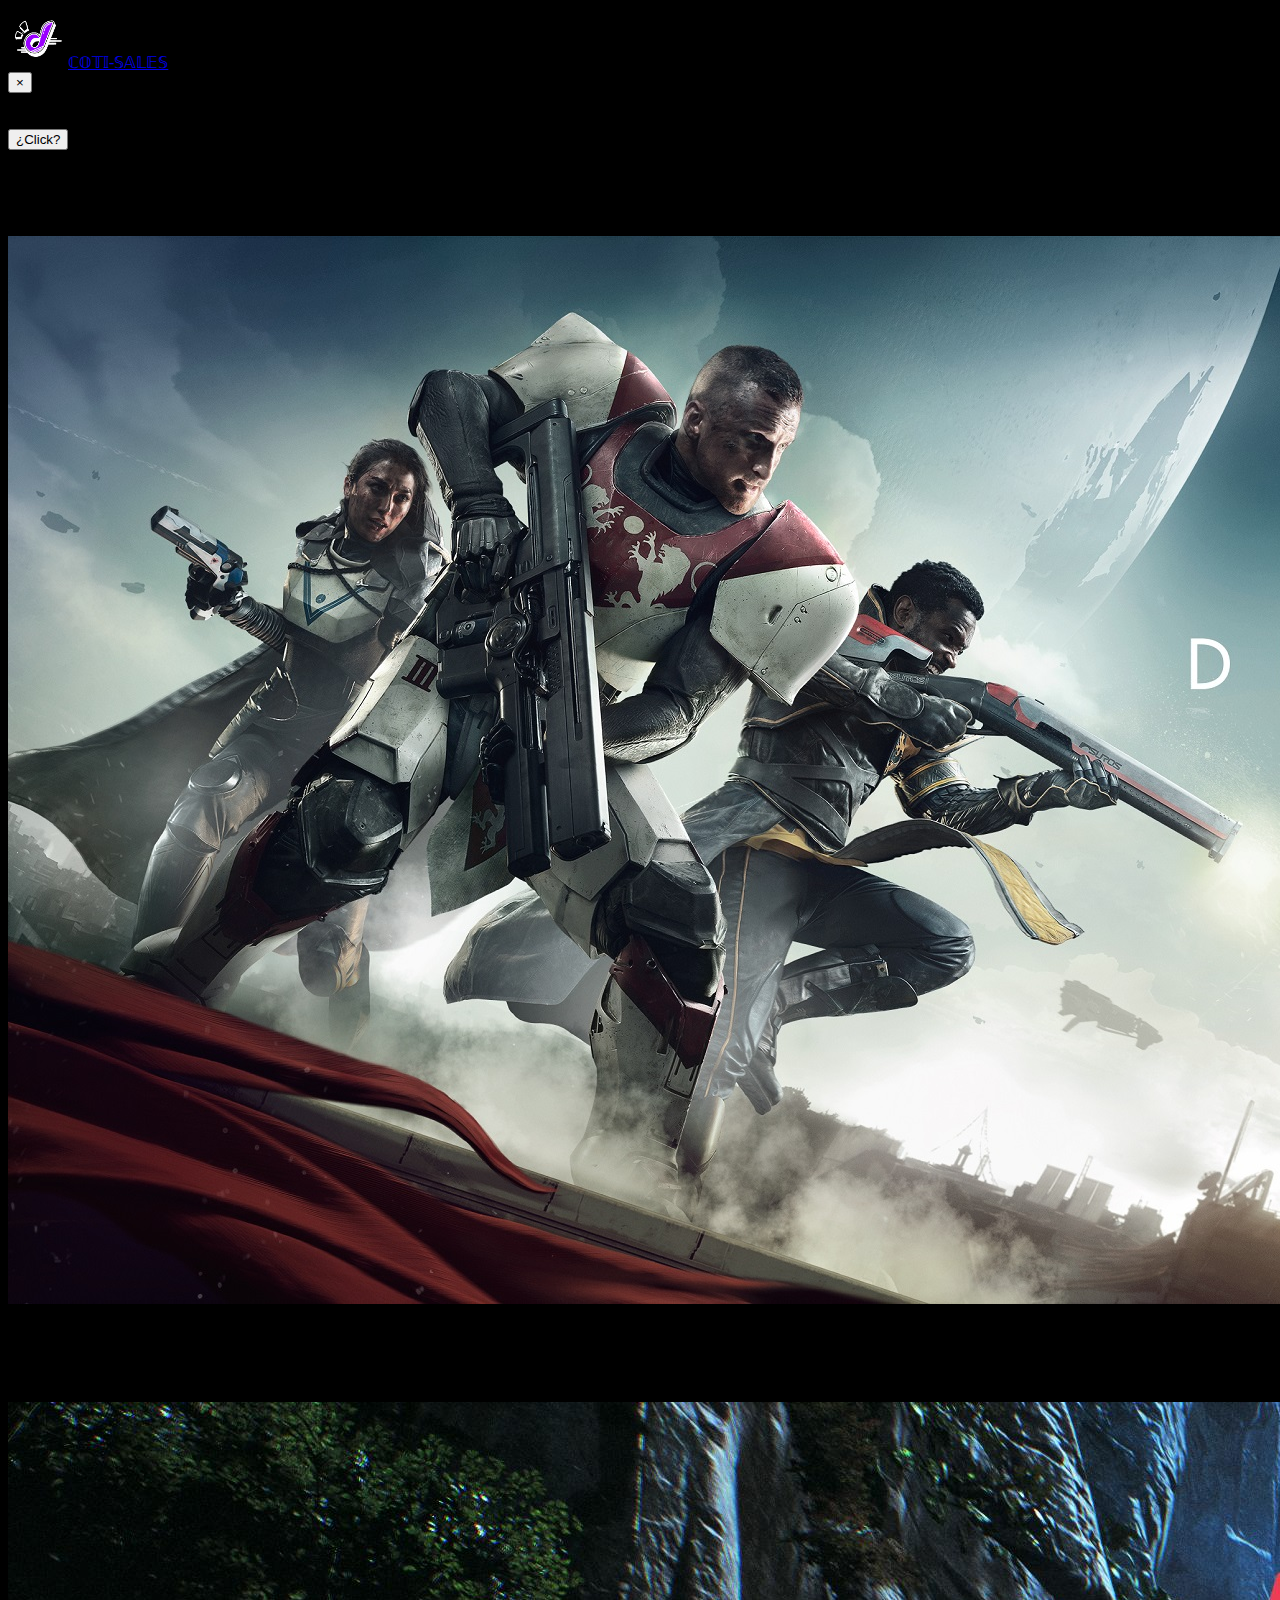
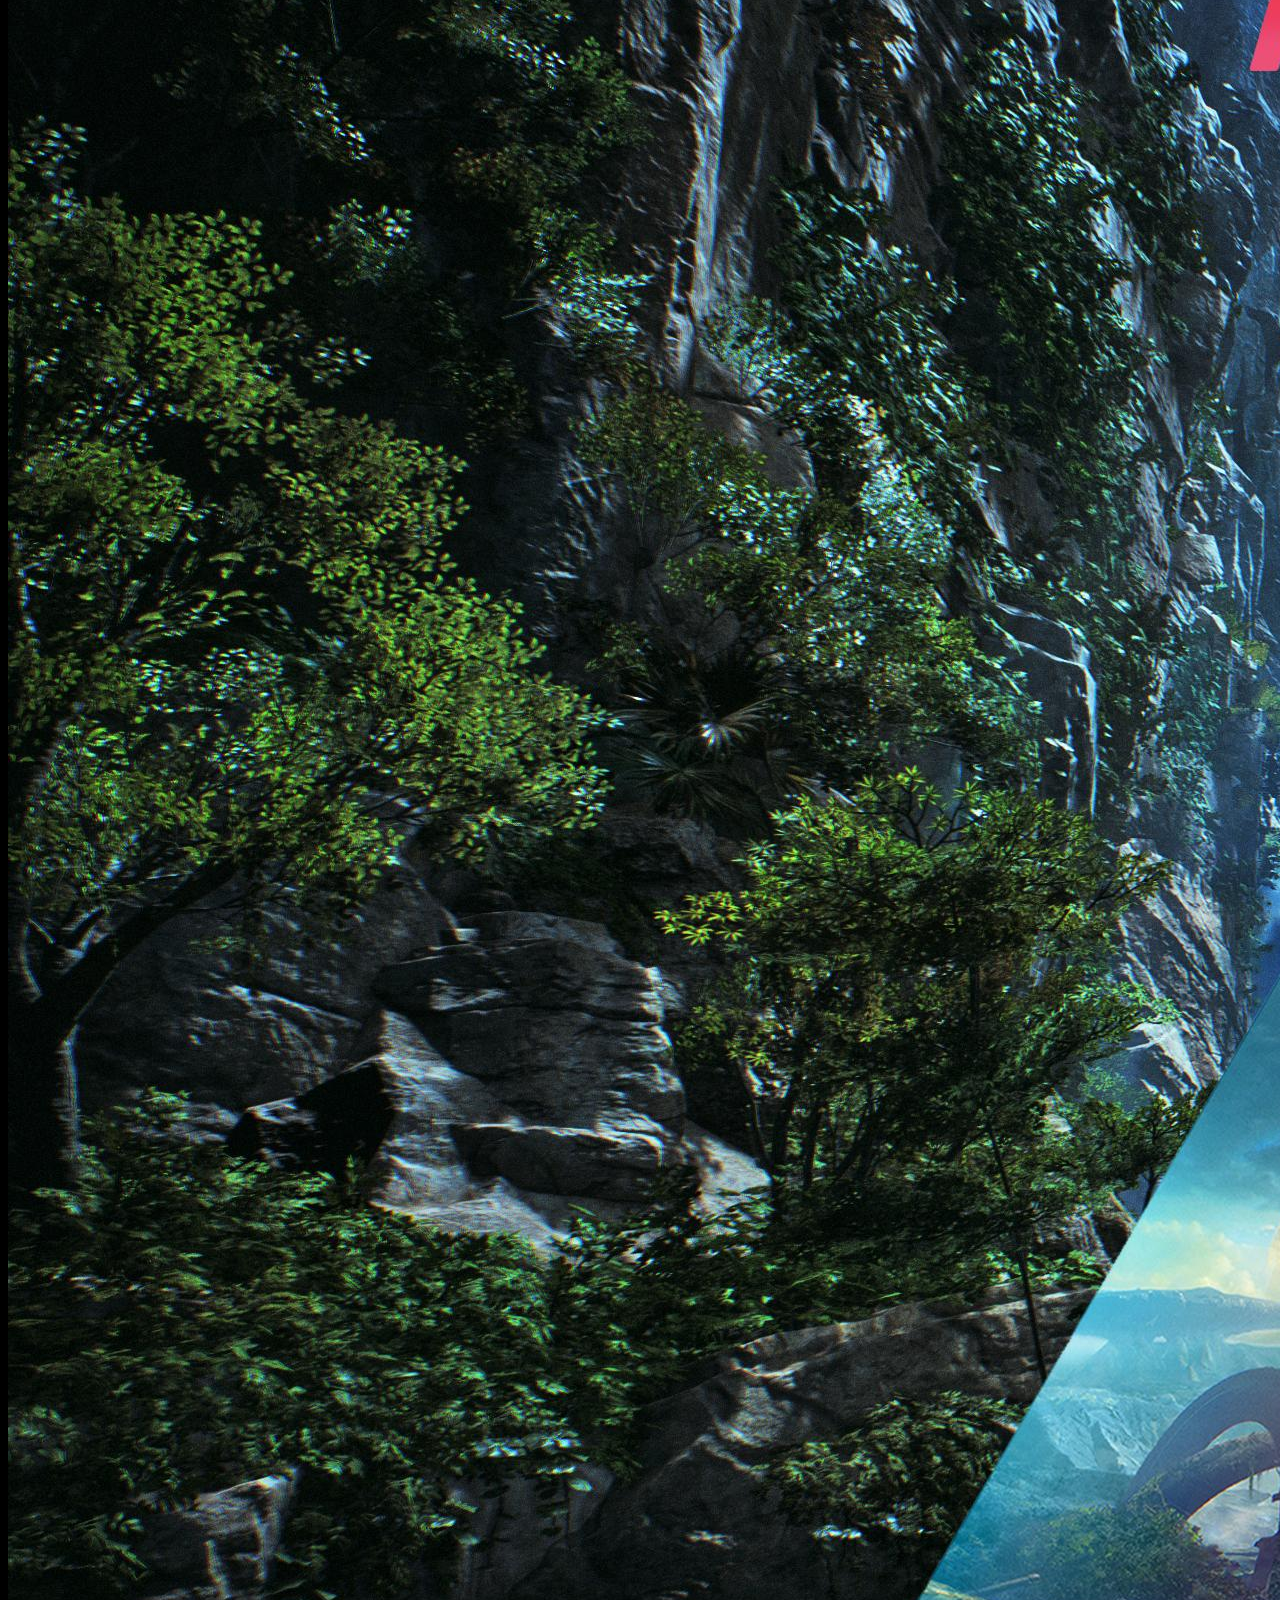
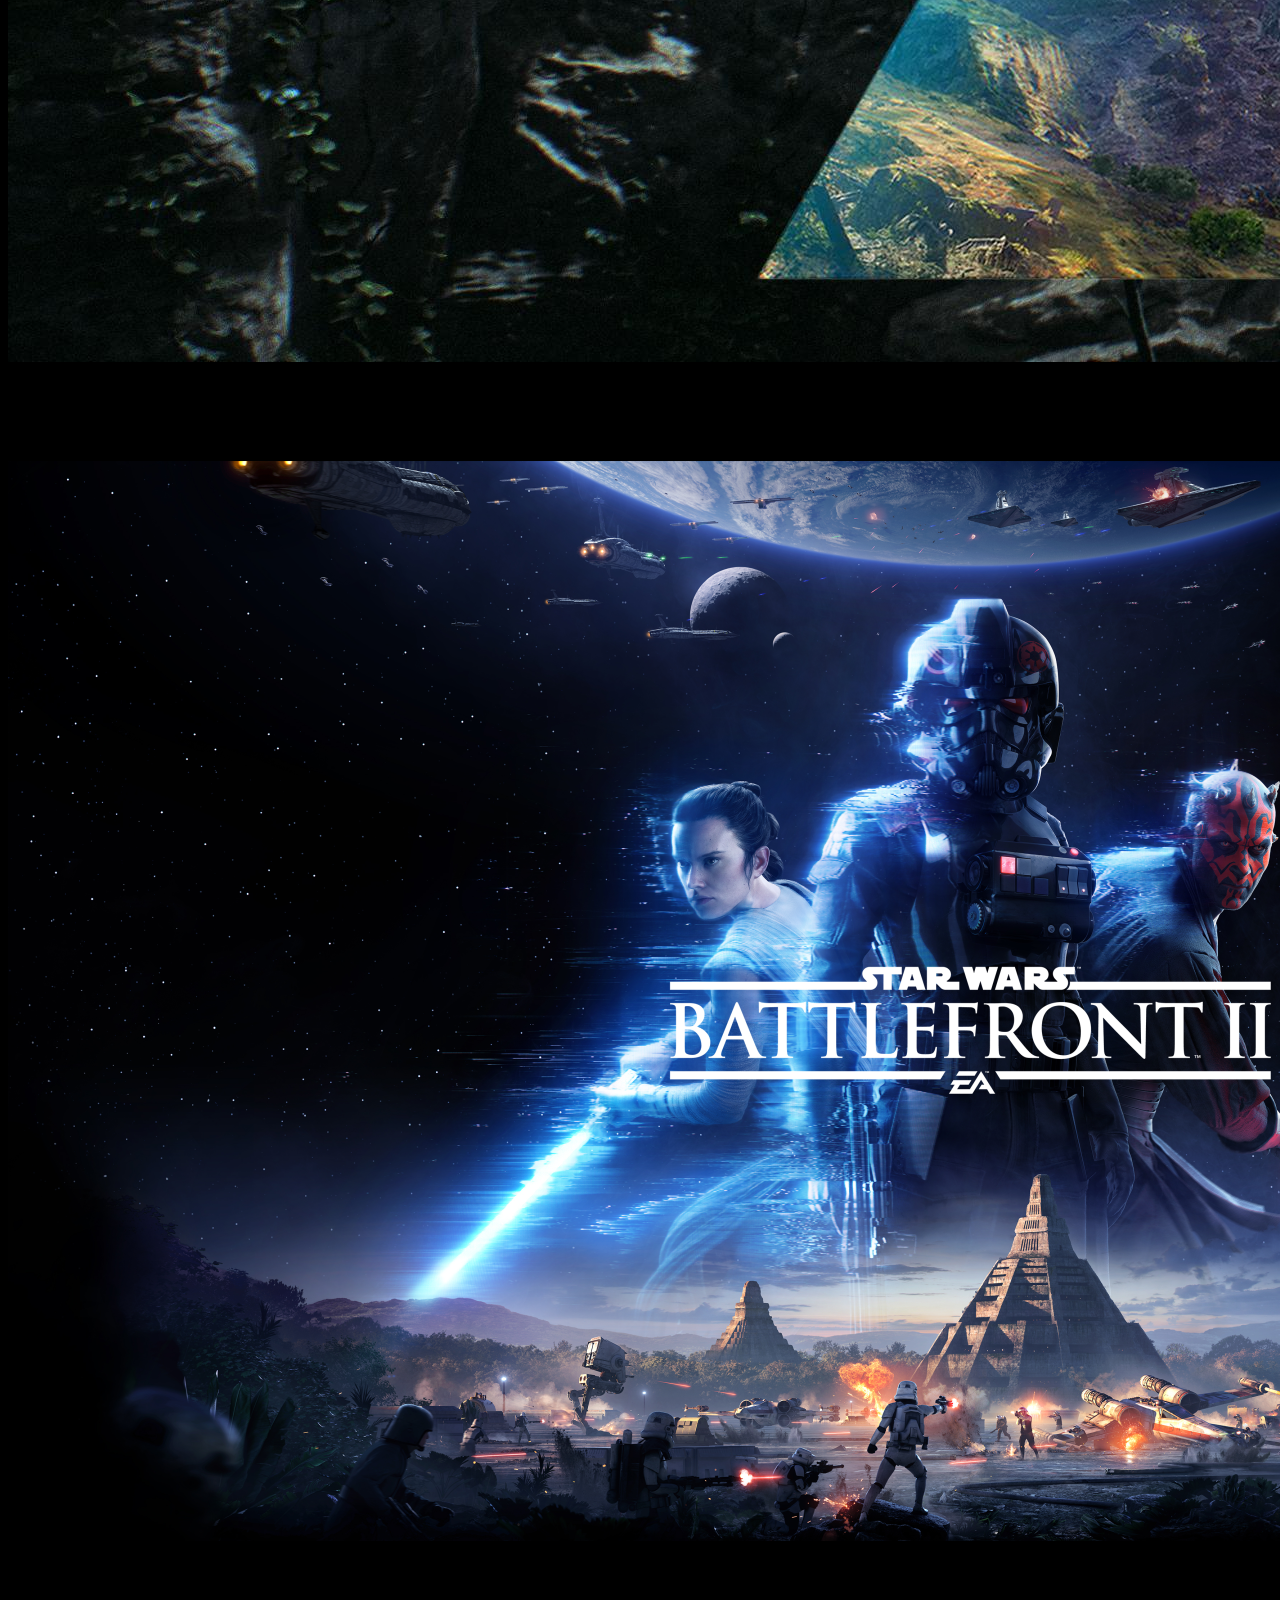
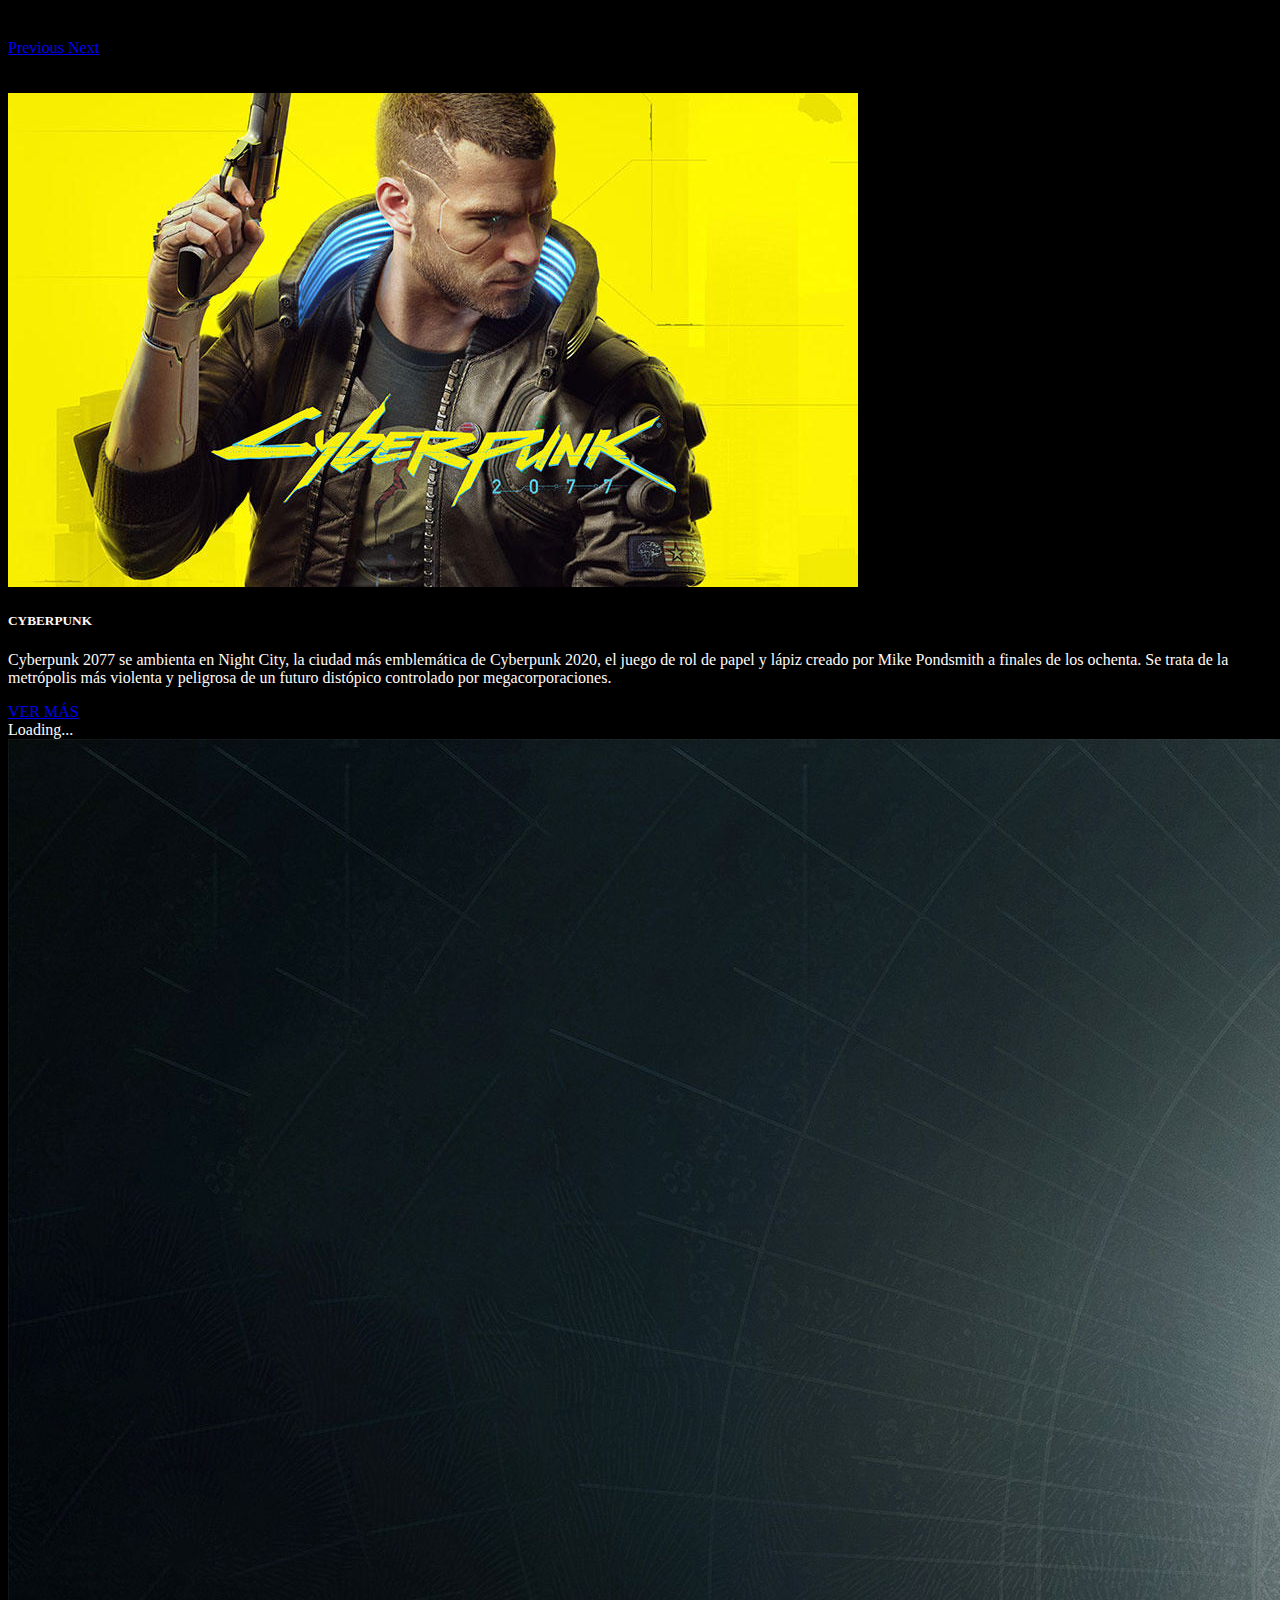
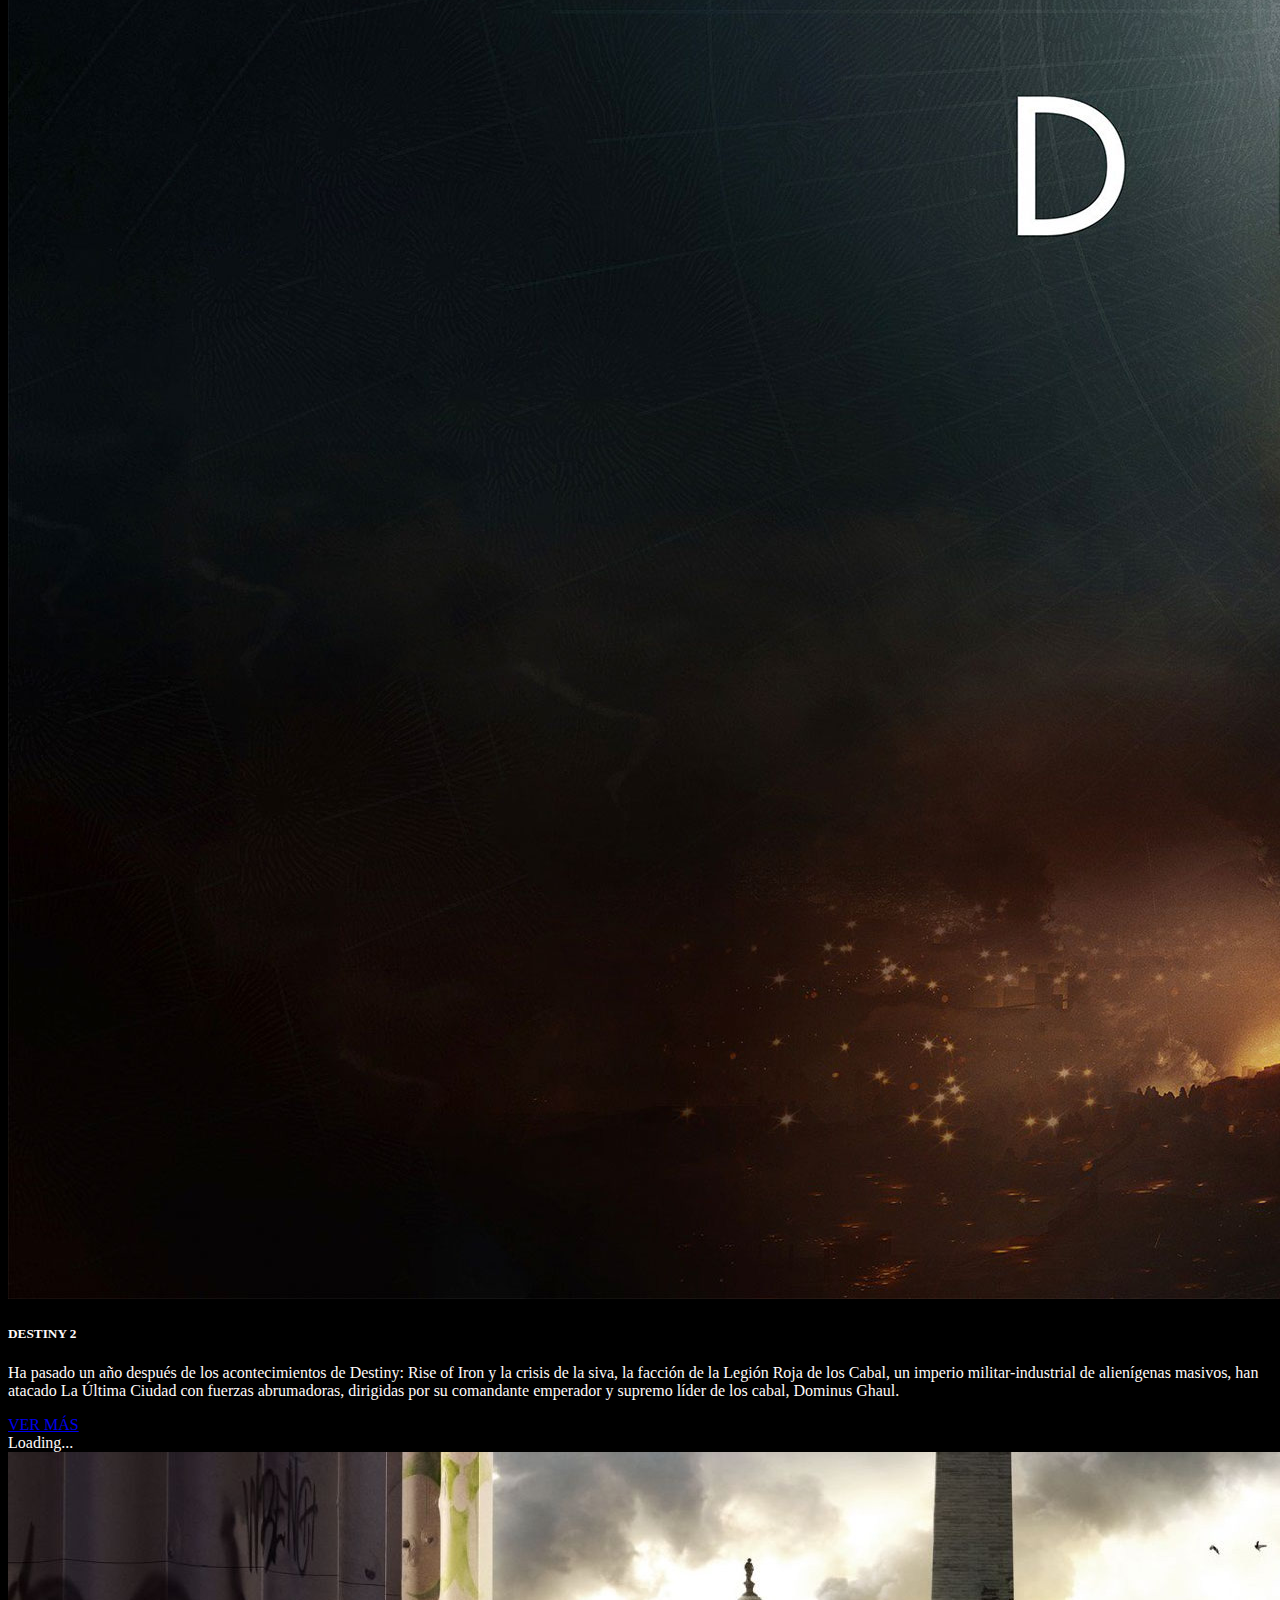
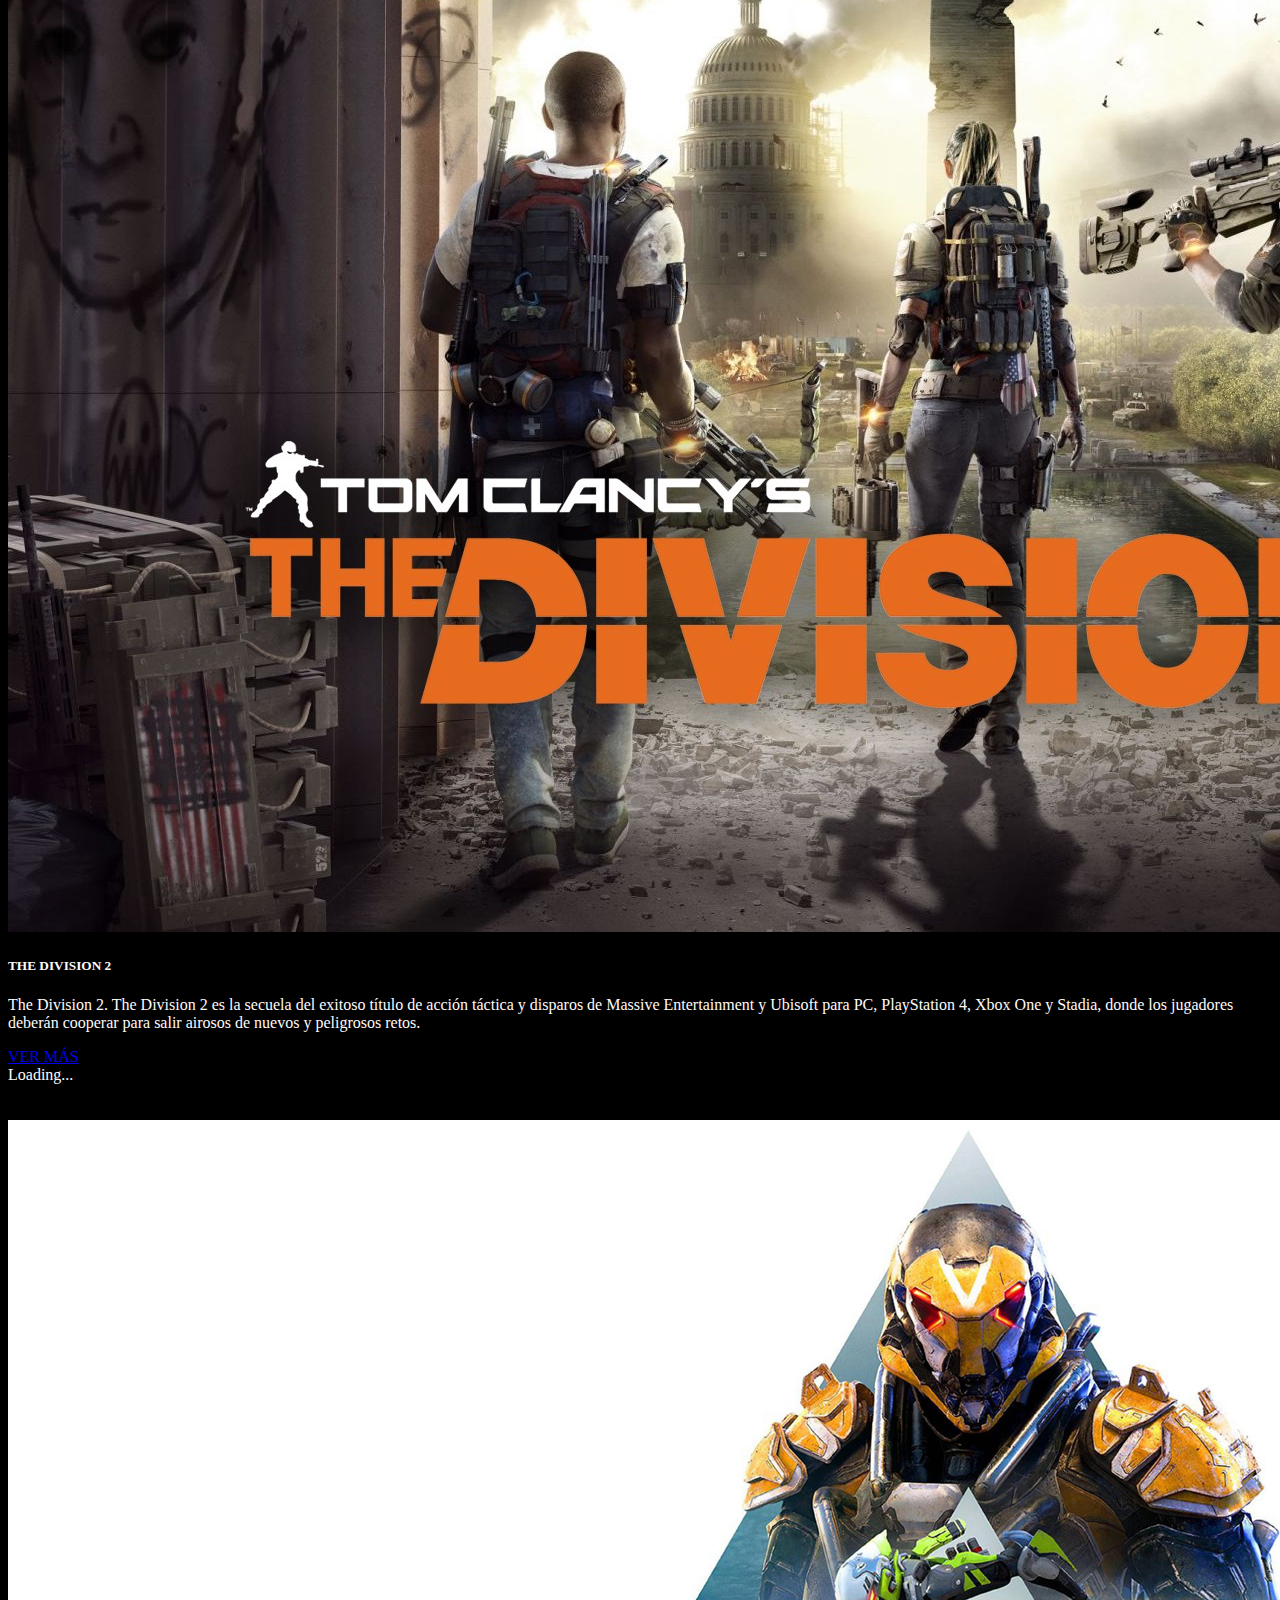
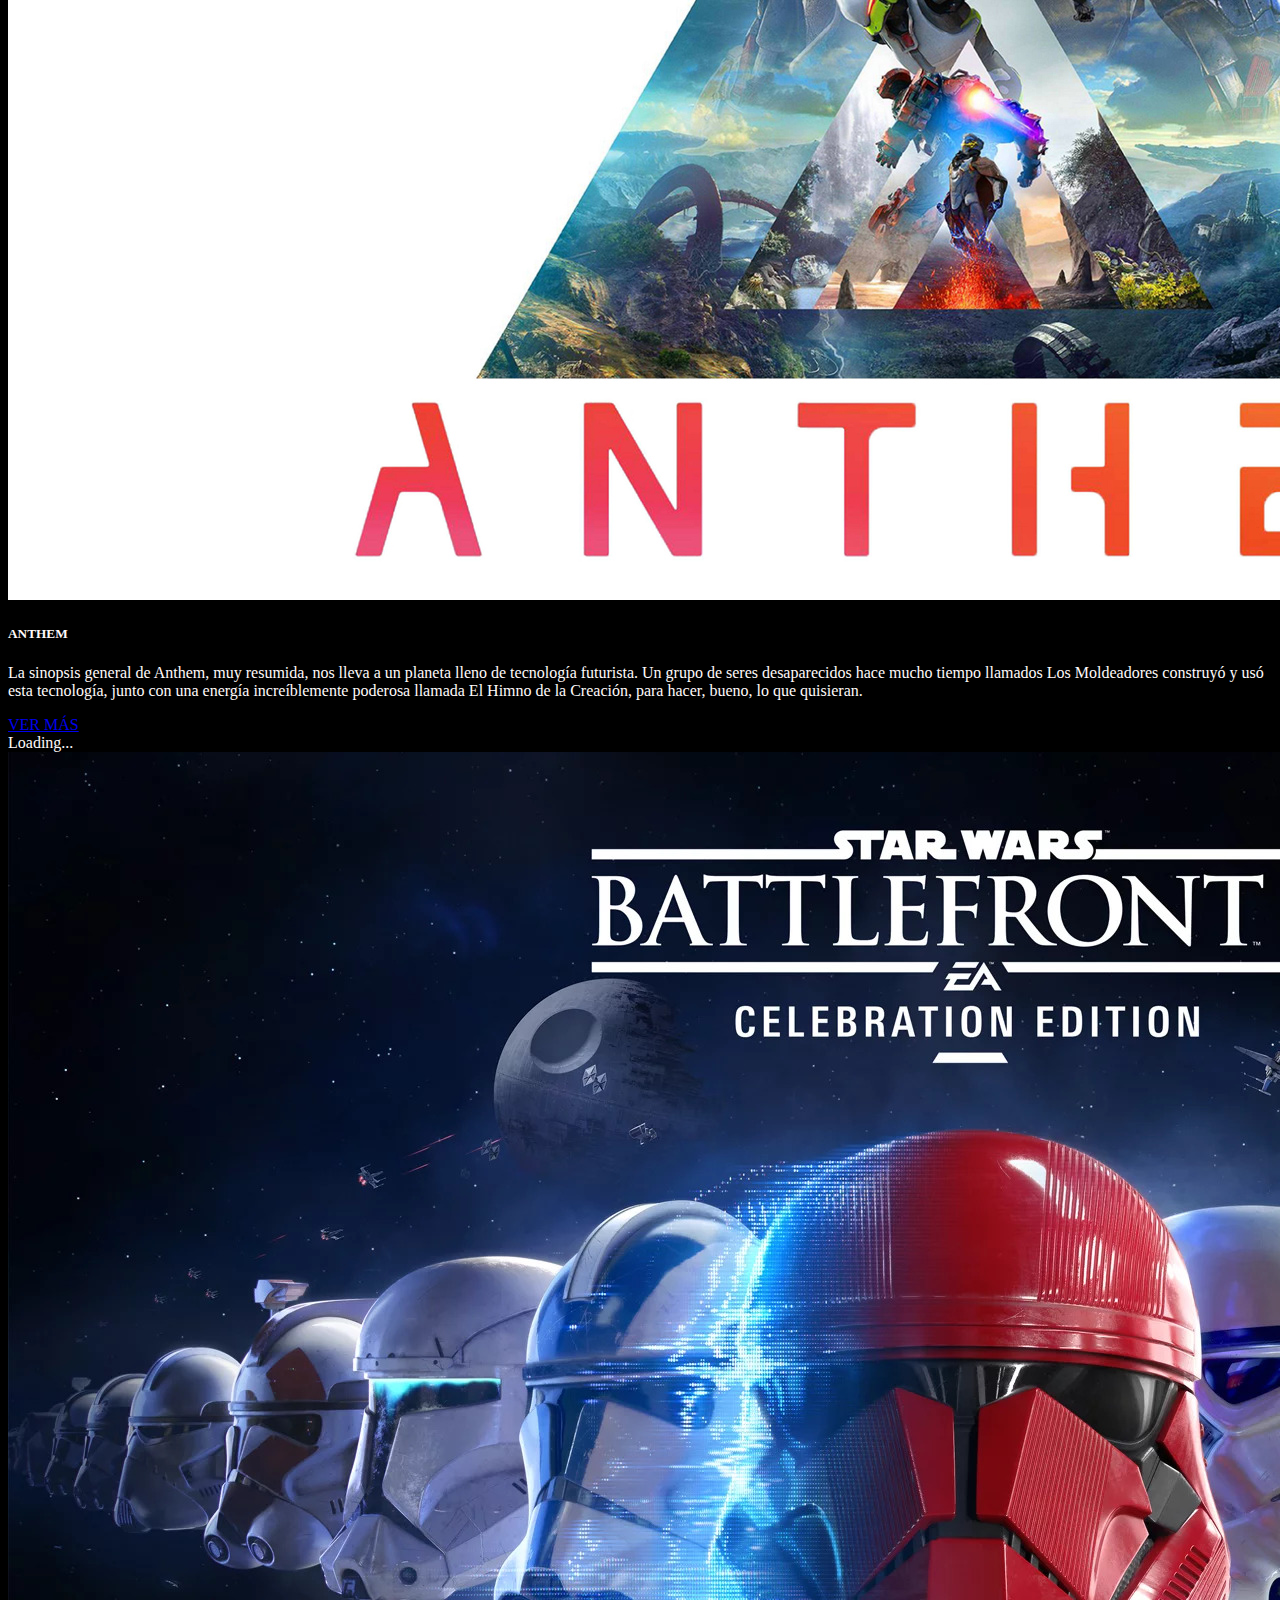
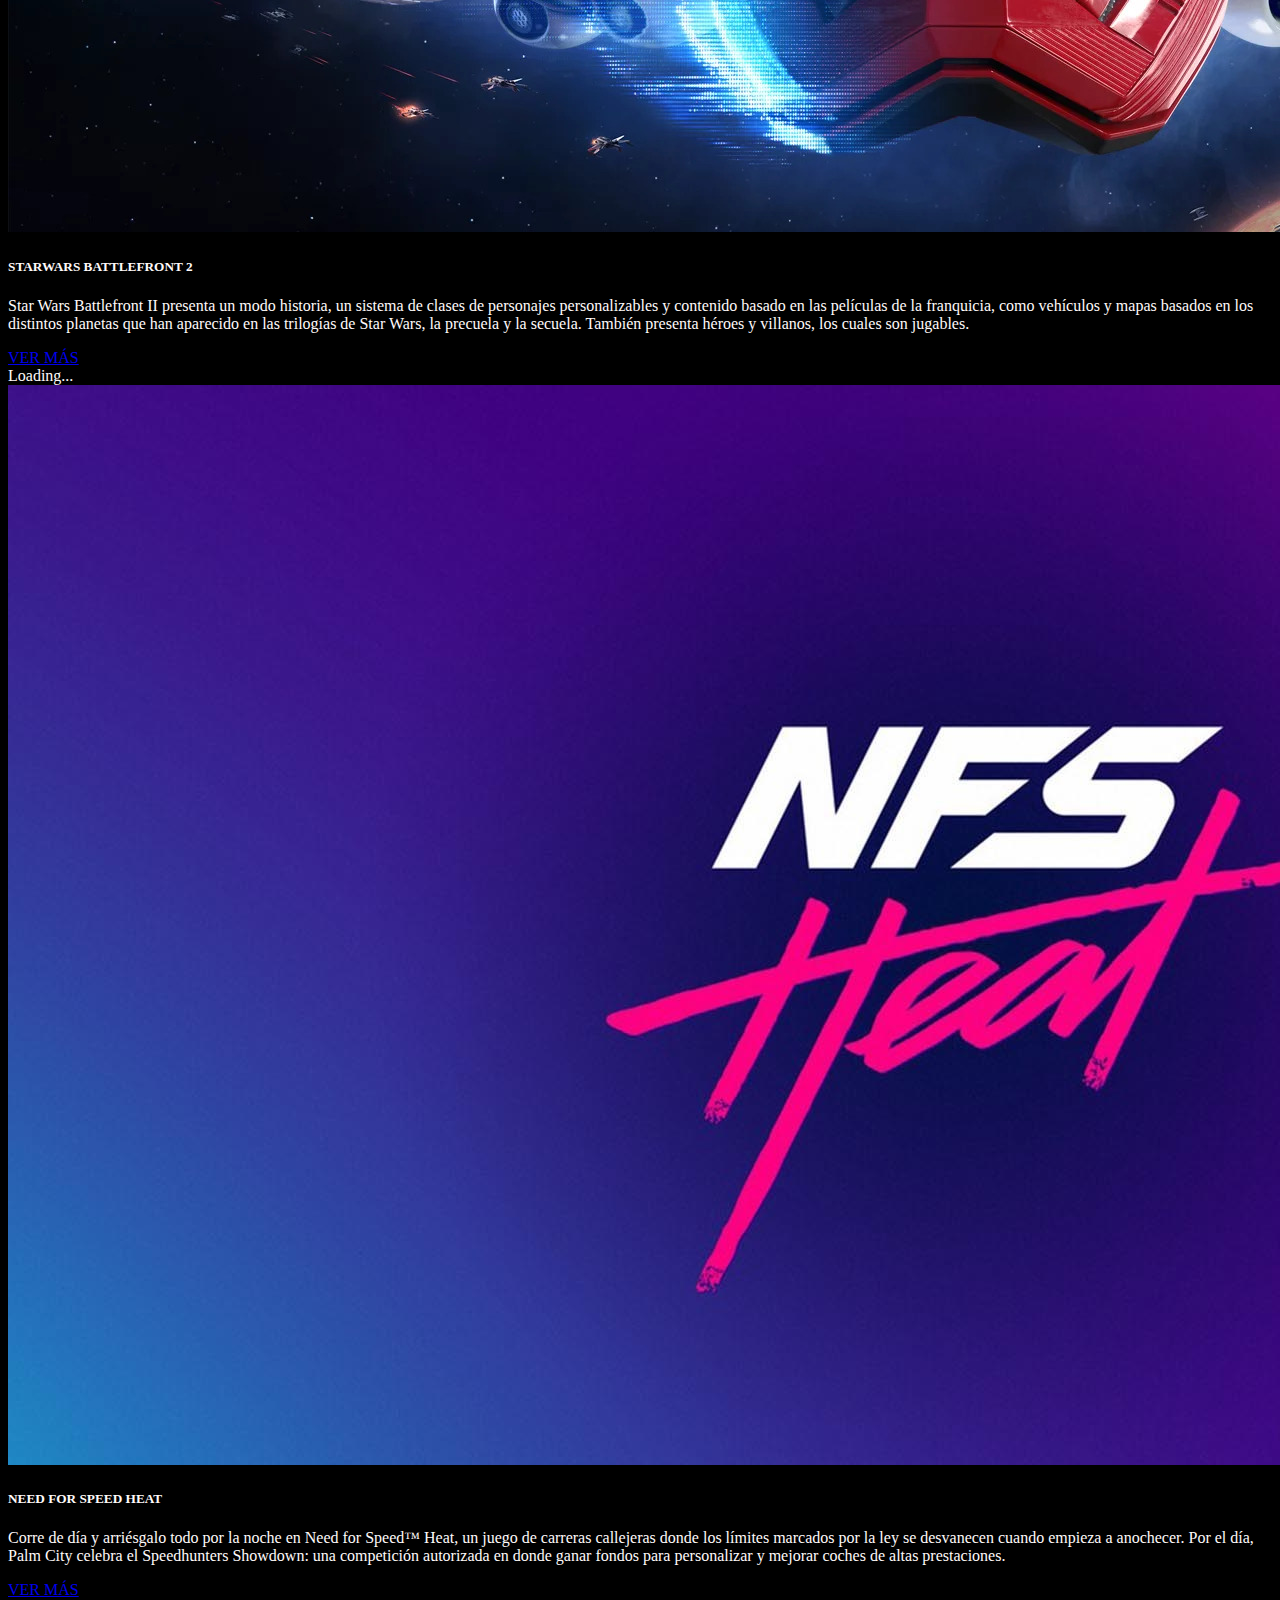
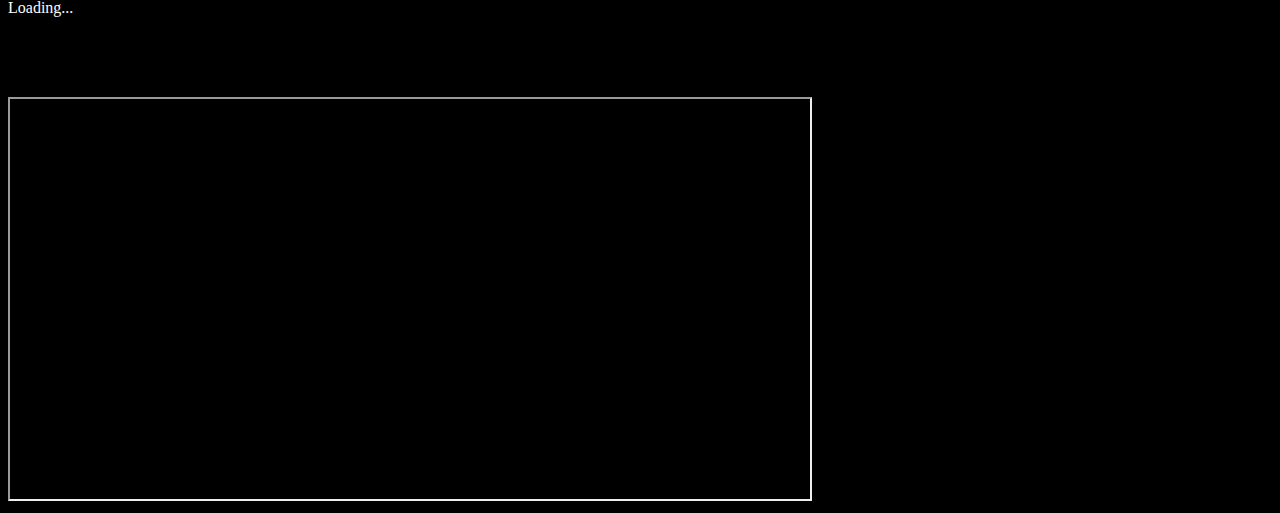
<file: index.html>
<!doctype html>
<html lang="en">
  <head>
    <!-- Required meta tags -->
    <meta charset="utf-8">
    <meta name="viewport" content="width=device-width, initial-scale=1, shrink-to-fit=no">

    <!-- Bootstrap CSS -->
    <link rel="stylesheet" href="https://stackpath.bootstrapcdn.com/bootstrap/4.5.0/css/bootstrap.min.css" integrity="sha384-9aIt2nRpC12Uk9gS9baDl411NQApFmC26EwAOH8WgZl5MYYxFfc+NcPb1dKGj7Sk" crossorigin="anonymous">
    <link rel="stylesheet" href="css/name.css">
    <link rel="shortcut icon" href="img/xd.png">
    <title>COTI-SALES</title>
  </head>
  <body>
<nav class="navbar navbar-light" id="kevin">
  <a class="navbar-brand  text-warning" " href="#">
    <img src="img/xd.png" width="60">ℂ𝕆𝕋𝕀-𝕊𝔸𝕃𝔼𝕊
  </a>
  <div class="modal fade" tabindex="-1" id="modal1">
    <div class="modal-dialog">
      <div class="modal-content">
        <div class="modal-header">
        <button class="close" data-dismiss="modal">&times;</button>
        </div>
        <div class="modal-body">
          Un gusto, te saluda Kevin y bueno... estas visitando mi primer intento de crear una pagina web, no soy muy bueno pero al menos lo intento :D
        </div>
        <div class="modal-footer">
          Atte.Panesitos Loot
        </div>
      </div>
    </div>
  </div>
  <div>
    <button class="btn btn-primary" type="button" data-toggle="modal" data-target="#modal1">¿Click?</button>
  </div>
</nav>



    
    <div container></div>
    <div id="carouselExampleCaptions" class="carousel slide" data-ride="carousel">
      <ol class="carousel-indicators">
        <li data-target="#carouselExampleCaptions" data-slide-to="0" class="active"></li>
        <li data-target="#carouselExampleCaptions" data-slide-to="1" class="active"></li>
        <li data-target="#carouselExampleCaptions" data-slide-to="2" class="active"></li>
      </ol>
      <div class="carousel-inner">
        <div class="carousel-item active">
          <img src=img/destiny.jpg class="d-block w-100" alt="...">
          <div class="carousel-caption d-none d-md-block">
            <h5 class="text-warning">DESTINY 2</h5>
            <p>Abre tus horizontes jugando nuevos mapas y descubriendo nuevos misterios</p>
          </div>
        </div>
        <div class="carousel-item">
          <img src=img/anthem.jpg class="d-block w-100" alt="...">
          <div class="carousel-caption d-none d-md-block">
            <h5 class="text-warning">ANTHEM</h5>
            <p>Un mundo donde eres tú el que puede traer la paz a la humidad</p>
          </div>
        </div>
        <div class="carousel-item">
          <img src=img/starwars.png class="d-block w-100" alt="...">
          <div class="carousel-caption d-none d-md-block">
            <h5 class="text-warning">STARWARS BATTLEFRONT 2</h5>
            <p>Vive las aventuras de los heroes galacticos y participa en los escenarios de guerra más conocidos</p>
          </div>
        </div>
      </div>
      <a class="carousel-control-prev" href="#carouselExampleCaptions" role="button" data-slide="prev">
        <span class="carousel-control-prev-icon" aria-hidden="true"></span>
        <span class="sr-only">Previous</span>
      </a>
      <a class="carousel-control-next" href="#carouselExampleCaptions" role="button" data-slide="next">
        <span class="carousel-control-next-icon" aria-hidden="true"></span>
        <span class="sr-only">Next</span>
      </a>
    </div>

    <br><br>

    <div class="card-deck">
      <div class="card">
        <img src="img/punk.jpg" class="card-img-top" alt="...">
        <div class="card-body">
          <h5 class="card-title">CYBERPUNK</h5>
          <p class="card-text">Cyberpunk 2077 se ambienta en Night City, la ciudad más emblemática de Cyberpunk 2020, el juego de rol de papel y lápiz creado por Mike Pondsmith a finales de los ochenta. Se trata de la metrópolis más violenta y peligrosa de un futuro distópico controlado por megacorporaciones.     </p>
          <a href="juego1.html" class="btn btn-primary">VER MÁS</a>
          <div class="spinner-border text-success" role="status">
            <span class="sr-only">Loading...</span>
          </div>
        </div>
      </div>
      <div class="card" id="">
        <img src="img/awebo.jpg" class="card-img-top" alt="...">
        <div class="card-body">
          <h5 class="card-title">DESTINY 2</h5>
          <p class="card-text">Ha pasado un año después de los acontecimientos de Destiny: Rise of Iron y la crisis de la siva, la facción de la Legión Roja de los Cabal, un imperio militar-industrial de alienígenas masivos, han atacado La Última Ciudad con fuerzas abrumadoras, dirigidas por su comandante emperador y supremo líder de los cabal, Dominus Ghaul.</p>
          <a href="juego2.html" class="btn btn-primary">VER MÁS</a>
          <div class="spinner-border text-success" role="status">
            <span class="sr-only">Loading...</span>
          </div>
        </div>
      </div>
      <div class="card">
        <img src="img/division.jpeg" class="card-img-top" alt="...">
        <div class="card-body">
          <h5 class="card-title">THE DIVISION 2</h5>
          <p class="card-text">The Division 2. The Division 2 es la secuela del exitoso título de acción táctica y disparos de Massive Entertainment y Ubisoft para PC, PlayStation 4, Xbox One y Stadia, donde los jugadores deberán cooperar para salir airosos de nuevos y peligrosos retos.</p>
          <a href="juego3.html" class="btn btn-primary">VER MÁS</a>
          <div class="spinner-border text-success" role="status">
            <span class="sr-only">Loading...</span>
          </div>
        </div>
      </div>
    </div>
    <br><br>

    <div class="card-deck">
      <div class="card">
        <img src="img/plox.jpg" class="card-img-top" alt="...">
        <div class="card-body">
          <h5 class="card-title">ANTHEM</h5>
          <p class="card-text">La sinopsis general de Anthem, muy resumida, nos lleva a un planeta lleno de tecnología futurista. Un grupo de seres desaparecidos hace mucho tiempo llamados Los Moldeadores construyó y usó esta tecnología, junto con una energía increíblemente poderosa llamada El Himno de la Creación, para hacer, bueno, lo que quisieran.</p>
          <a href="juego4.html" class="btn btn-primary">VER MÁS</a>
          <div class="spinner-border text-success" role="status">
            <span class="sr-only">Loading...</span>
          </div>
        </div>
      </div>
      <div class="card">
        <img src="img/batel.jpg" class="card-img-top" alt="...">
        <div class="card-body">
          <h5 class="card-title">STARWARS BATTLEFRONT 2</h5>
          <p class="card-text">Star Wars Battlefront II presenta un modo historia, un sistema de clases de personajes personalizables y contenido basado en las películas de la franquicia, como vehículos y mapas basados en los distintos planetas que han aparecido en las trilogías de Star Wars, la precuela y la secuela. También presenta héroes y villanos, los cuales son jugables.</p>
          <a href="juego5.html" class="btn btn-primary">VER MÁS</a>
          <div class="spinner-border text-success" role="status">
            <span class="sr-only">Loading...</span>
          </div>
        </div>
      </div>
      <div class="card">
        <img src="img/het.jpg" class="card-img-top" alt="...">
        <div class="card-body">
          <h5 class="card-title">NEED FOR SPEED HEAT</h5>
          <p class="card-text">Corre de día y arriésgalo todo por la noche en Need for Speed™ Heat, un juego de carreras callejeras donde los límites marcados por la ley se desvanecen cuando empieza a anochecer. Por el día, Palm City celebra el Speedhunters Showdown: una competición autorizada en donde ganar fondos para personalizar y mejorar coches de altas prestaciones.</p>
          <a href="juego6.html" class="btn btn-primary">VER MÁS</a>
          <div class="spinner-border text-success" role="status">
            <span class="sr-only">Loading...</span>
          </div>
        </div>
      </div>
    </div>
    <h1 class="text-warning">BLOG DE PRESENTACION</h1>
    <iframe src="https://cotijip.blogspot.com/2020/07/virtual-shop.html" width="800" height="400" frameborder="2"></iframe>

    <script>
        //declarar variables
        const modal=document.getElementById("modal");
        const abrir=document.getElementById("open");
        const cerrar=document.getElementById("close");
        abrir.addEventListener('click',()=>{
            modal.setAttribute('open','true');
        })
        cerrar.addEventListener('click',()=>{
            modal.removeAttribute('open');
        })
    </script>


 



















































    

    <!-- Optional JavaScript -->
    <!-- jQuery first, then Popper.js, then Bootstrap JS -->
    <script src="https://code.jquery.com/jquery-3.5.1.slim.min.js" integrity="sha384-DfXdz2htPH0lsSSs5nCTpuj/zy4C+OGpamoFVy38MVBnE+IbbVYUew+OrCXaRkfj" crossorigin="anonymous"></script>
    <script src="https://cdn.jsdelivr.net/npm/popper.js@1.16.0/dist/umd/popper.min.js" integrity="sha384-Q6E9RHvbIyZFJoft+2mJbHaEWldlvI9IOYy5n3zV9zzTtmI3UksdQRVvoxMfooAo" crossorigin="anonymous"></script>
    <script src="https://stackpath.bootstrapcdn.com/bootstrap/4.5.0/js/bootstrap.min.js" integrity="sha384-OgVRvuATP1z7JjHLkuOU7Xw704+h835Lr+6QL9UvYjZE3Ipu6Tp75j7Bh/kR0JKI" crossorigin="anonymous"></script>
  </body>
</html>
















































    <!-- Optional JavaScript -->
    <!-- jQuery first, then Popper.js, then Bootstrap JS -->
    <script src="https://code.jquery.com/jquery-3.5.1.slim.min.js" integrity="sha384-DfXdz2htPH0lsSSs5nCTpuj/zy4C+OGpamoFVy38MVBnE+IbbVYUew+OrCXaRkfj" crossorigin="anonymous"></script>
    <script src="https://cdn.jsdelivr.net/npm/popper.js@1.16.0/dist/umd/popper.min.js" integrity="sha384-Q6E9RHvbIyZFJoft+2mJbHaEWldlvI9IOYy5n3zV9zzTtmI3UksdQRVvoxMfooAo" crossorigin="anonymous"></script>
    <script src="https://stackpath.bootstrapcdn.com/bootstrap/4.5.0/js/bootstrap.min.js" integrity="sha384-OgVRvuATP1z7JjHLkuOU7Xw704+h835Lr+6QL9UvYjZE3Ipu6Tp75j7Bh/kR0JKI" crossorigin="anonymous"></script>
  </body>
</html>
</file>
<file: css/name.css>
body{
    background-color: black;
}

.navbar-ligth{
    background-color: black;
    border-color: blue;
}

.card-body{
    background-color: black;
    border: blue;
}
.card{
    color: snow;

}

.navbar1{
    background-color: yellow;
}

.navbar2{
    background-color: goldenrod;
}

.navbar3{
    background-color: orangered;
}

.navbar4{
    background-color: white;
}

.navbar5{
    background-color: blue;
}

.navbar6{
    background-color: blueviolet;
}
</file>
